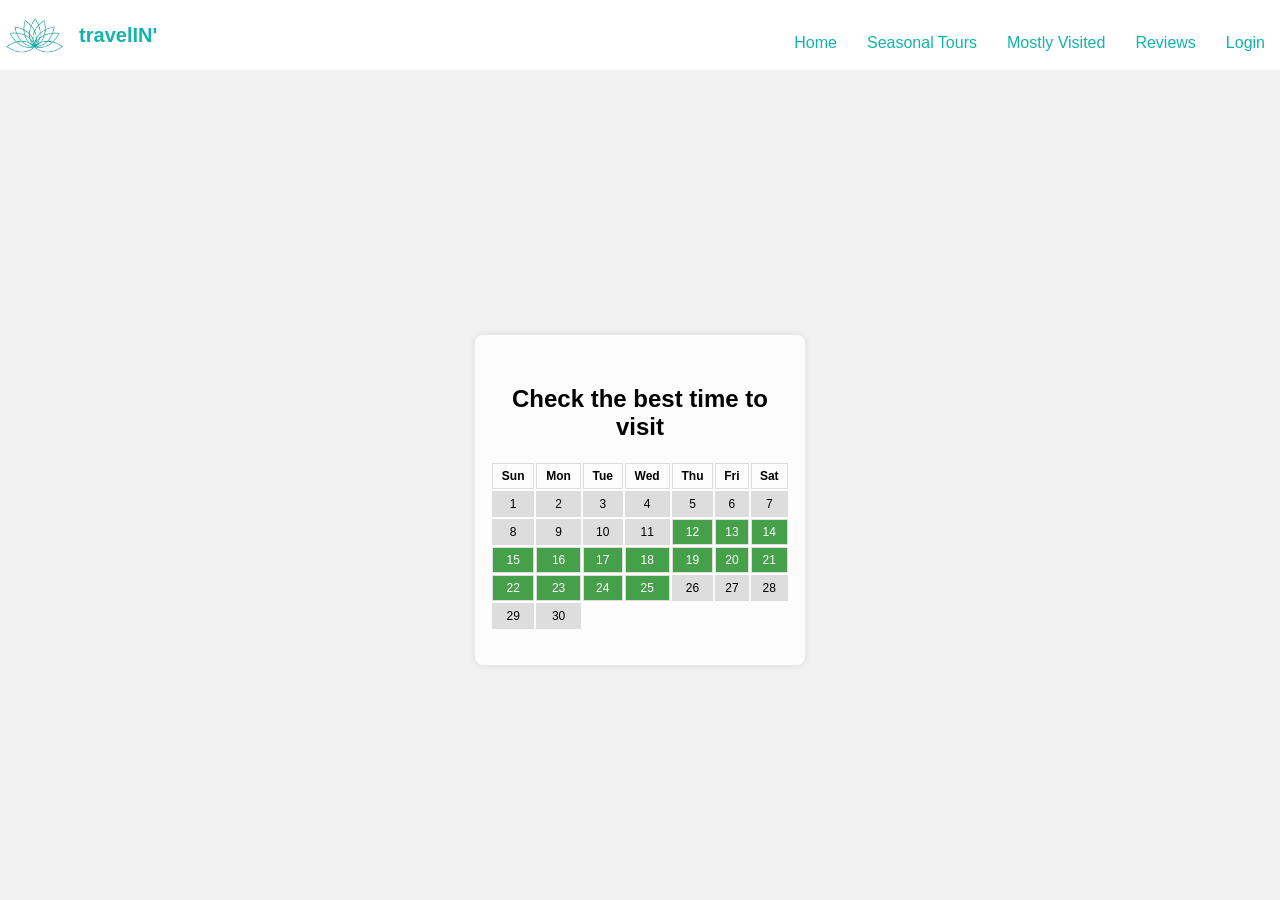
<file: travelIN-main/dates.html>
<!DOCTYPE html>
<html lang="en">
<head>
    <meta charset="UTF-8">
    <meta name="viewport" content="width=device-width, initial-scale=1.0">
    <title>Login/Signup Page</title>
    <style>
        body {
            font-family: Arial, sans-serif;
            background-color: #f2f2f2;
            margin: 0;
            padding: 0;
            display: flex;
            flex-direction: column;
            align-items: center;
            justify-content: center;
            min-height: 100vh;
        }

        header {
            position: fixed;
            top: 0;
            z-index: 1000;
            width: 100%;
            background-color: #fff;
            padding: 10px 20px;
            display: flex;
            justify-content: space-between;
            align-items: center;
        }

        .logo img {
            height: 50px;
            width: auto;
            margin-right: 10px;
        }

        .logo {
            display: flex;
            align-items: center;
            font-size: 20px;
            color: #136b66;
            font-weight: 700;
        }

        span {
            color: #13b3ac;
        }

        .hero {
            position: relative;
            height: 100vh;
            width: 100%;
            display: flex;
            align-items: center;
        }

        .hero video {
            position: absolute;
            top: 0;
            left: 0;
            width: 100%;
            height: 100%;
            object-fit: cover;
        }

        .container {
            position: absolute;
            z-index: 1;
            background-color: rgba(255, 255, 255, 0.8);
            padding: 15px;
            border-radius: 8px;
            box-shadow: 0 0 10px rgba(0, 0, 0, 0.1);
            width: 300px; /* Increased width */
            text-align: center;
            top: 50%;
            left: 50%;
            transform: translate(-50%, -50%);
            margin-top: 50px;
            height: 300px;
            margin-bottom: 100px;
        }

        .calendar {
            text-align: center;
            margin-top: 15px;
            overflow: hidden;
        }

        .calendar table {
            width: 100%;
        }

        .calendar th,
        .calendar td {
            padding: 5px;
            border: 1px solid #ddd;
            font-size: 12px; /* Adjusted font size */
        }

        .highlighted {
            background-color: #45a049;
            color: #fff;
        }

        .highlighted-gray {
            background-color: #ddd;
        }

        .toggle-form {
            margin-top: 10px;
            cursor: pointer;
            color: #007BFF;
        }

        .navbar {
            display: flex;
            height: auto;
            margin-top: 15px;
        }

        .navbar a {
            color: #13b3ac;
            font-size: 16px;
            font-weight: 500;
            margin: 0 15px;
            text-decoration: none;
            transition: color 0.5s ease, border-bottom 0.5s ease;
        }

        .navbar a:hover {
            color: #136b66;
            border-bottom: 2px solid #136b66;
        }
    </style>
</head>
<body>

<header>
    <div class="logo">
        <img src="logo.png" alt="Your Image" style="height: 50px; width: auto;">
        <span>travelIN'</span>
    </div>
    <nav class="navbar">
        <a href="#">Home</a>
        <a href="#">Seasonal Tours</a>
        <a href="#">Mostly Visited</a>
        <a href="#">Reviews</a>
        <a href="#">Login</a>
    </nav>
</header>

<div class="hero">
    <!-- <video autoplay loop muted plays-inline>
         <source src="bg.mp4" type="video/mp4" /> 
    </video> -->

    <div class="container">
        <div class="calendar">
            <h2>Check the best time to visit</h2>
            <table>
                <thead>
                    <tr>
                        <th>Sun</th>
                        <th>Mon</th>
                        <th>Tue</th>
                        <th>Wed</th>
                        <th>Thu</th>
                        <th>Fri</th>
                        <th>Sat</th>
                    </tr>
                </thead>
                <tbody>
                    <tr>
                        <td class="highlighted-gray">1</td>
                        <td class="highlighted-gray">2</td>
                        <td class="highlighted-gray">3</td>
                        <td class="highlighted-gray">4</td>
                        <td class="highlighted-gray">5</td>
                        <td class="highlighted-gray">6</td>
                        <td class="highlighted-gray">7</td>
                    </tr>
                    <tr>
                        <td class="highlighted-gray">8</td>
                        <td class="highlighted-gray">9</td>
                        <td class="highlighted-gray">10</td>
                        <td class="highlighted-gray">11</td>
                        <td class="highlighted">12</td>
                        <td class="highlighted">13</td>
                        <td class="highlighted">14</td>
                    </tr>
                    <tr>
                        <td class="highlighted">15</td>
                        <td class="highlighted">16</td>
                        <td class="highlighted">17</td>
                        <td class="highlighted">18</td>
                        <td class="highlighted">19</td>
                        <td class="highlighted">20</td>
                        <td class="highlighted">21</td>
                    </tr>
                    <tr>
                        <td class="highlighted">22</td>
                        <td class="highlighted">23</td>
                        <td class="highlighted">24</td>
                        <td class="highlighted">25</td>
                        <td class="highlighted-gray">26</td>
                        <td class="highlighted-gray">27</td>
                        <td class="highlighted-gray">28</td>
                    </tr>
                    <tr>
                        <td class="highlighted-gray">29</td>
                        <td class="highlighted-gray">30</td>
                        <!-- Add more rows as needed -->
                    </tr>
                </tbody>
            </table>
        </div>

       
    </div>
</div>

<script>
    function toggleForms() {
        var loginForm = document.getElementById('login-form');
        var signupForm = document.getElementById('signup-form');

        loginForm.style.display = loginForm.style.display === 'none' ? 'block' : 'none';
        signupForm.style.display = signupForm.style.display === 'none' ? 'block' : 'none';
    }
</script>

</body>
</html>
</file>
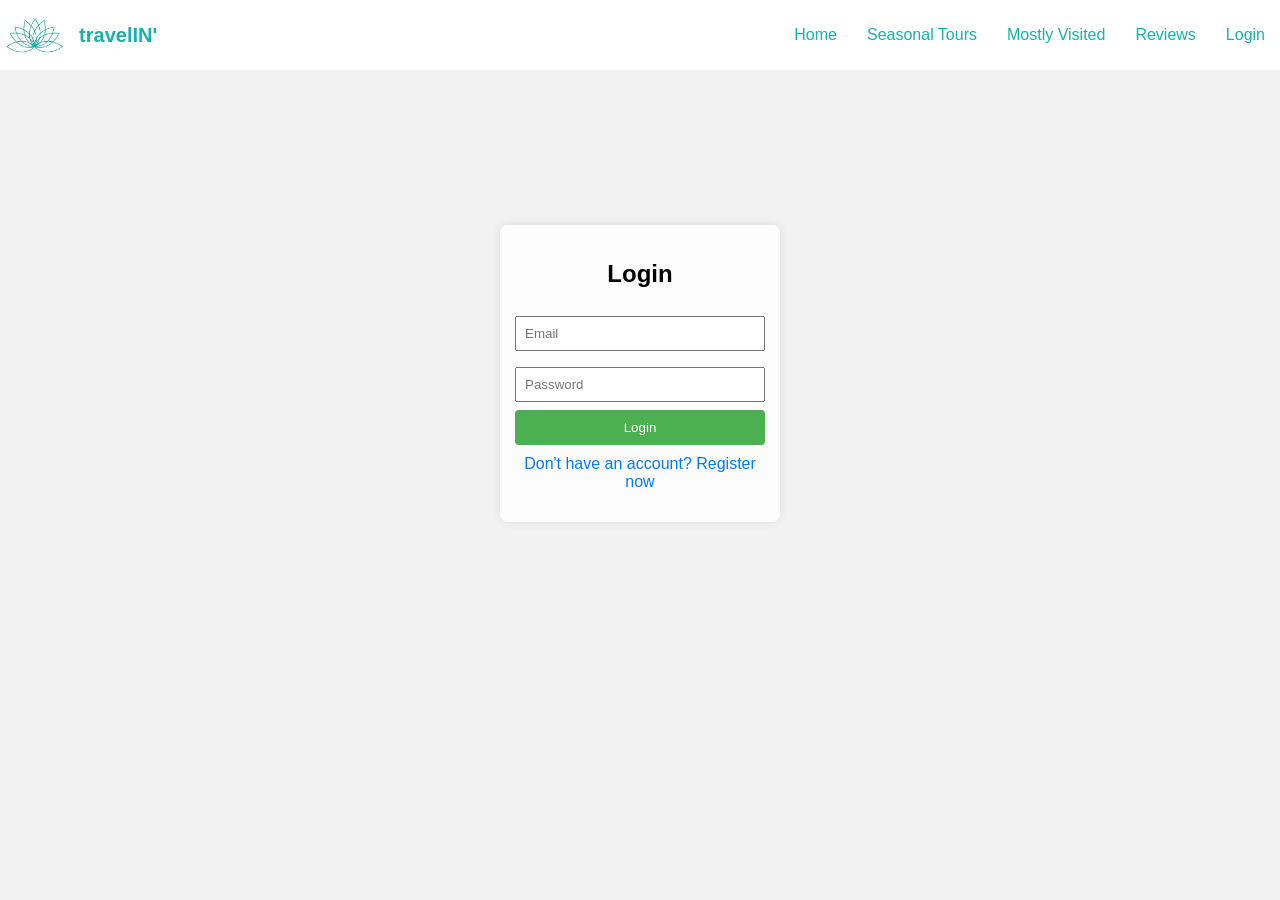
<file: travelIN-main/logo.html>
<!DOCTYPE html>
<html lang="en">
<head>
    <meta charset="UTF-8">
    <meta name="viewport" content="width=device-width, initial-scale=1.0">
    <title>Login/Signup Page</title>
    <style>
        body {
            font-family: Arial, sans-serif;
            background-color: #f2f2f2;
            margin: 0;
            padding: 0;
            display: flex;
            flex-direction: column;
            align-items: center;
            justify-content: center;
            min-height: 100vh;
        }

        header {
            position: fixed;
            top: 0;
            z-index: 1000;
            width: 100%;
            background-color: #fff;
            padding: 10px 20px;
            display: flex;
            justify-content: space-between;
            align-items: center;
        }

        .logo img {
            height: 50px;
            width: auto;
            margin-right: 10px;
        }

        .logo {
            display: flex;
            align-items: center;
            font-size: 20px;
            color: #136b66;
            font-weight: 700;
        }

        span {
            color: #13b3ac;
        }

        .hero {
            position: relative;
            height: 100vh;
            width: 100%;
            display: flex;
            align-items: center;
        }

        /* .hero video {
            position: absolute;
            top: 0;
            left: 0;
            width: 100%;
            height: 100%;
            object-fit: cover;
        } */

        .container {
            position: relative;
            z-index: 1;
            background-color: rgba(255, 255, 255, 0.8);
            padding: 15px; /* Reduced padding */
            border-radius: 8px;
            box-shadow: 0 0 10px rgba(0, 0, 0, 0.1);
            width: 250px; /* Reduced width */
            text-align: center;
            margin: auto;
            margin-top: 225px;
        }

        .navbar {
            display: flex;
            height: 100%;
        }

        .navbar a {
            color: #13b3ac;
            font-size: 16px;
            font-weight: 500;
            margin: 0 15px;
            text-decoration: none;
            transition: color 0.5s ease, border-bottom 0.5s ease; /* Added transition */
        }

        .navbar a:hover {
    color: #136b66;
  }

        #login-form,
        #signup-form {
            display: block;
        }

        #signup-form {
            display: none;
        }

        input {
            width: 100%;
            padding: 8px; /* Reduced padding */
            margin: 8px 0;
            box-sizing: border-box;
        }

        button {
            width: 100%;
            padding: 10px;
            background-color: #4caf50;
            color: #fff;
            border: none;
            border-radius: 4px;
            cursor: pointer;
        }

        button:hover {
            background-color: #45a049;
        }

        .toggle-form {
            margin-top: 10px;
            cursor: pointer;
            color: #007BFF;
        }
    </style>
</head>
<body>

<header>
    <div class="logo">
        <img src="logo.png" alt="Your Image" style="height: 50px; width: auto;">
        <span>travelIN'</span>
    </div>
    <nav class="navbar">
        <a href="#">Home</a>
        <a href="#">Seasonal Tours</a>
        <a href="#">Mostly Visited</a>
        <a href="#">Reviews</a>
        <a href="#">Login</a>
    </nav>
</header>

<div class="hero">
    <!-- <video autoplay loop muted plays-inline>
        <source src="bg.mp4" type="video/mp4" /> 
    </video> -->

    <div class="container">
        <div id="login-form">
            <h2>Login</h2>
            <form onsubmit="return loginUser()">
                <input type="email" placeholder="Email" id="login-email" required>
                <input type="password" placeholder="Password" id="login-password" required>
                <button type="submit">Login</button>
            </form>
            <p class="toggle-form" onclick="toggleForms()">Don't have an account? Register now</p>
        </div>

        <div id="signup-form">
            <h2>Sign Up</h2>
            <form onsubmit="return signUpUser()">
                <input type="email" placeholder="Email" id="signup-email" required>
                <input type="password" placeholder="Password" id="signup-password" required>
                <button type="submit">Sign Up</button>
            </form>
            <p class="toggle-form" onclick="toggleForms()">Already have an account? Log in</p>
        </div>
    </div>
</div>

<script>
    function toggleForms() {
        var loginForm = document.getElementById('login-form');
        var signupForm = document.getElementById('signup-form');

        loginForm.style.display = loginForm.style.display === 'none' ? 'block' : 'none';
        signupForm.style.display = signupForm.style.display === 'none' ? 'block' : 'none';
    }

    function loginUser() {
        // Add login logic here
        alert('Login logic goes here');
        return false; // prevent form submission for demonstration purposes
    }

    function signUpUser() {
        // Add signup logic here
        alert('Sign up logic goes here');
        return false; // prevent form submission for demonstration purposes
    }
</script>

</body>
</html>
</file>
